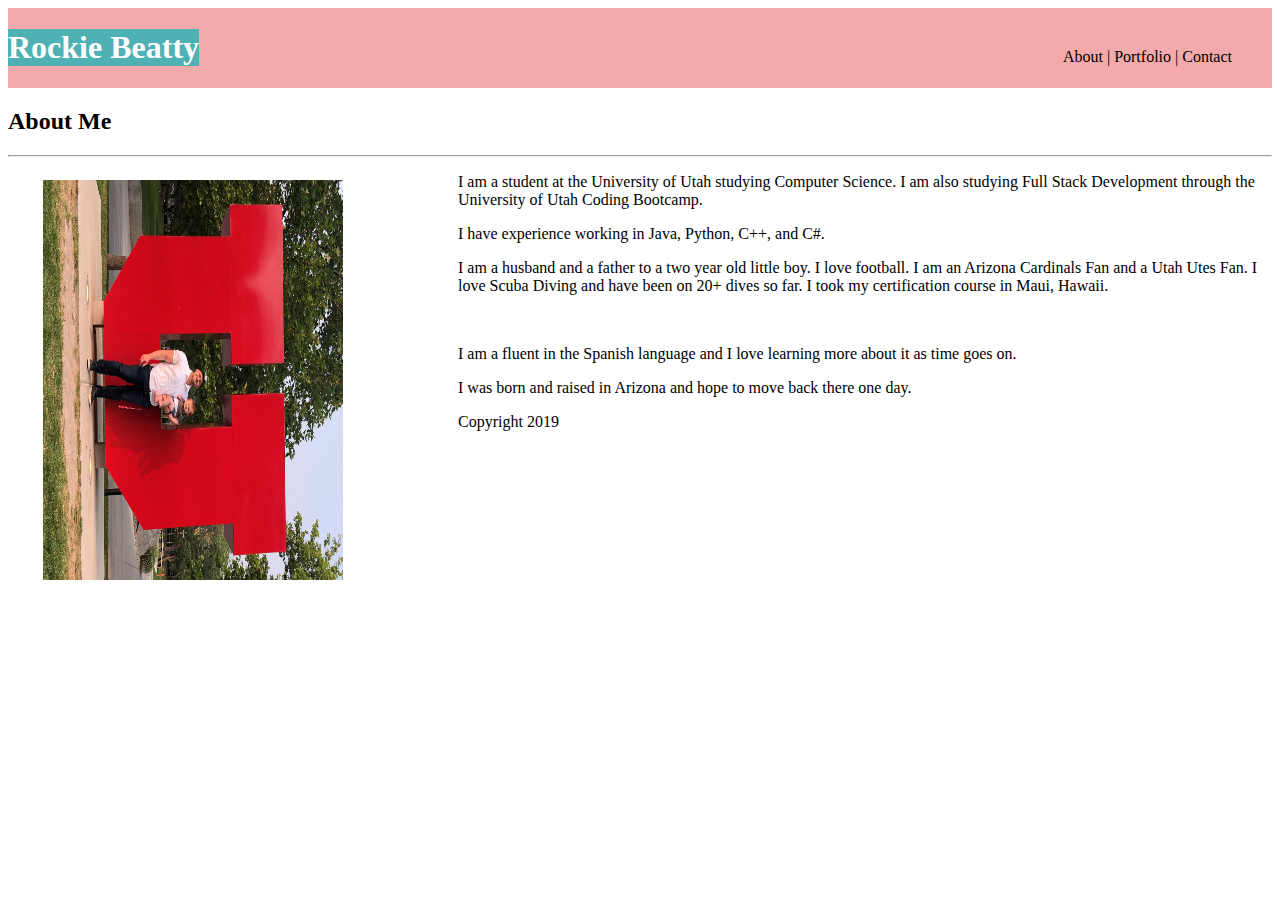
<file: index.html>
<!DOCTYPE html>
<html lang="en">

<head>

    <meta charset="UTF-8">
    <meta name="viewport" content="width=device-width, initial-scale=1.0">
    <meta http-equiv="X-UA-Compatible" content="ie=edge">
    <title>About Me</title>
    <link rel="stylesheet" href="assets/css/style.css">

</head>


<body>
    <div class=nameI>
        <h1>Rockie Beatty</h1>
    </div>
    <div style="border: 40px solid rgba(224, 21, 21, 0.363)">
        <ul>
            <li>About |</li>
            <li>Portfolio |</li>
            <li>Contact </li>

        </ul>
    </div>


    <h2>About Me</h2>
    <hr>





    <img src="assets/images/theUimg.jpg" alt="Rockie @ the U"
        style="transform:rotate(90deg);float:left;padding-left: 50px; padding-top: 80px; width:400px;height:300px;">
    <div class="row1">
        <p>I am a student at the University of Utah studying Computer Science. I am also studying Full Stack
            Development through the University of Utah Coding Bootcamp.
        </p>

        <p>I have experience working in Java, Python, C++, and C#.</p>


        <p>I am a husband and a father to a two year old little boy. I love football. I am an Arizona Cardinals Fan and
            a Utah Utes Fan. I love Scuba Diving and have been on 20+ dives so far. I took my certification course in
            Maui, Hawaii.</p>

        <br>
    </div>



    <div class="row2">

        <p>I am a fluent in the Spanish language and I love learning more about it as time goes on. </p>
        <p>I was born and raised in Arizona and hope to move back there one day.</p>


    </div>





    <footer>Copyright 2019</footer>


</body>

</html>
</file>
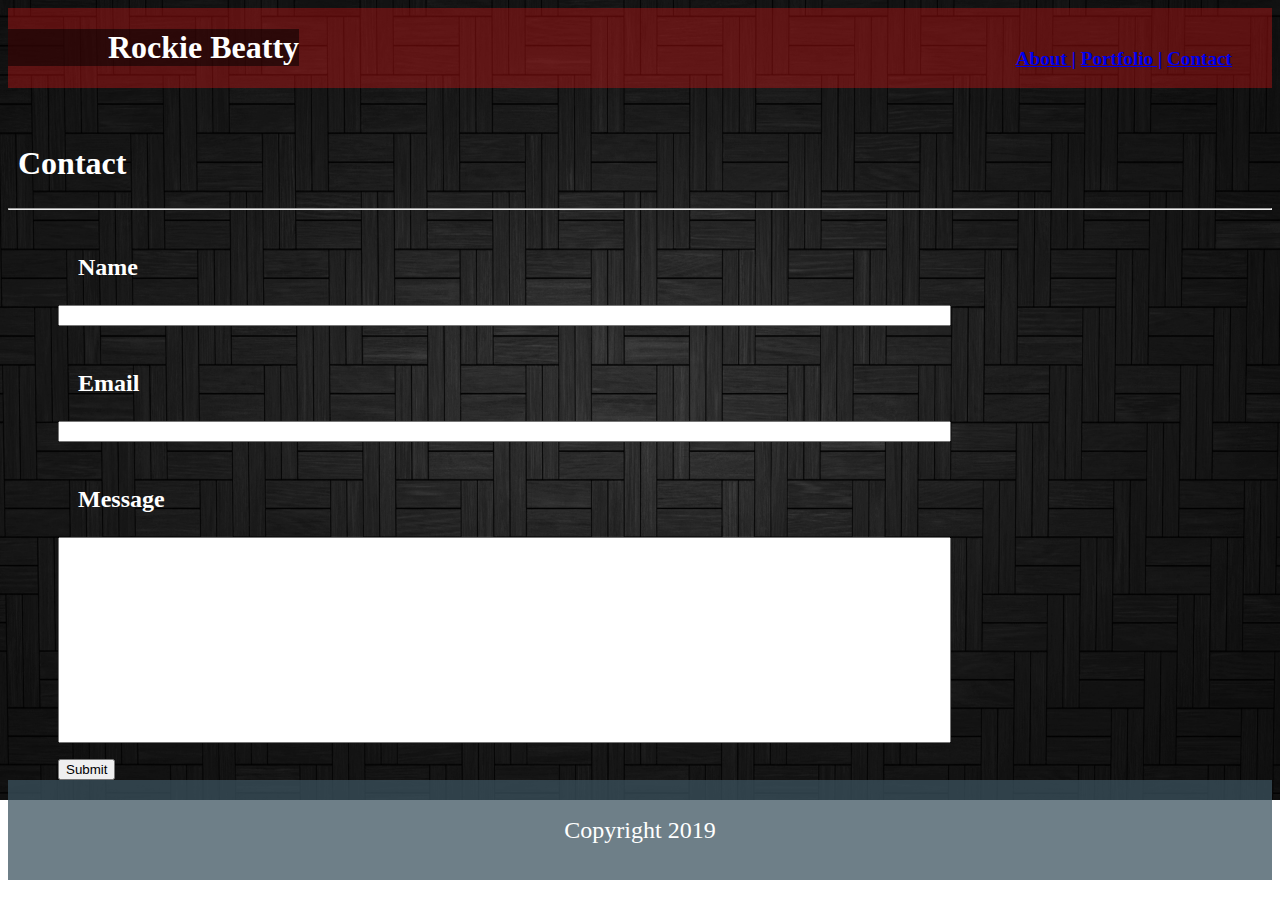
<file: contact.html>
<!DOCTYPE html>
<html lang="en">

<head>


    <meta charset="UTF-8">
    <meta name="viewport" content="width=device-width, initial-scale=1.0">
    <meta http-equiv="X-UA-Compatible" content="ie=edge">
    <title>Contact</title>
    <link rel="stylesheet" href="/assets/css/contactStyle.css">
</head>

<body>
    <div class=nameI>
        <h1>Rockie Beatty</h1>
    </div>
    <div style="border: 40px solid rgba(224, 21, 21, 0.363)">
        <ul>
            <a class="imgLink1" href="/index.html">About |</a>
            <a class="imgLink2" href="/portfolio.html">Portfolio |</a>
            <a class="imgLink3" href="/contact.html">Contact</a>


        </ul>
    </div>


    <h2>Contact</h2>
    <hr>

    <div class="submitBox">
        <H3>Name</H3>
        <input type="text" name="text1" id="1" style="width: 100%">

        <h3>Email</h3>
        <input type="text" name="text2" id="2" style="width: 100%">


        <h3>Message</h3>
        <input type="text" name="text3" id="3" style="height: 200px; width: 100%">
        <p></p>


        <input type="button" value="Submit">
    </div>

    <footer>Copyright 2019</footer>

</body>

</html>
</file>
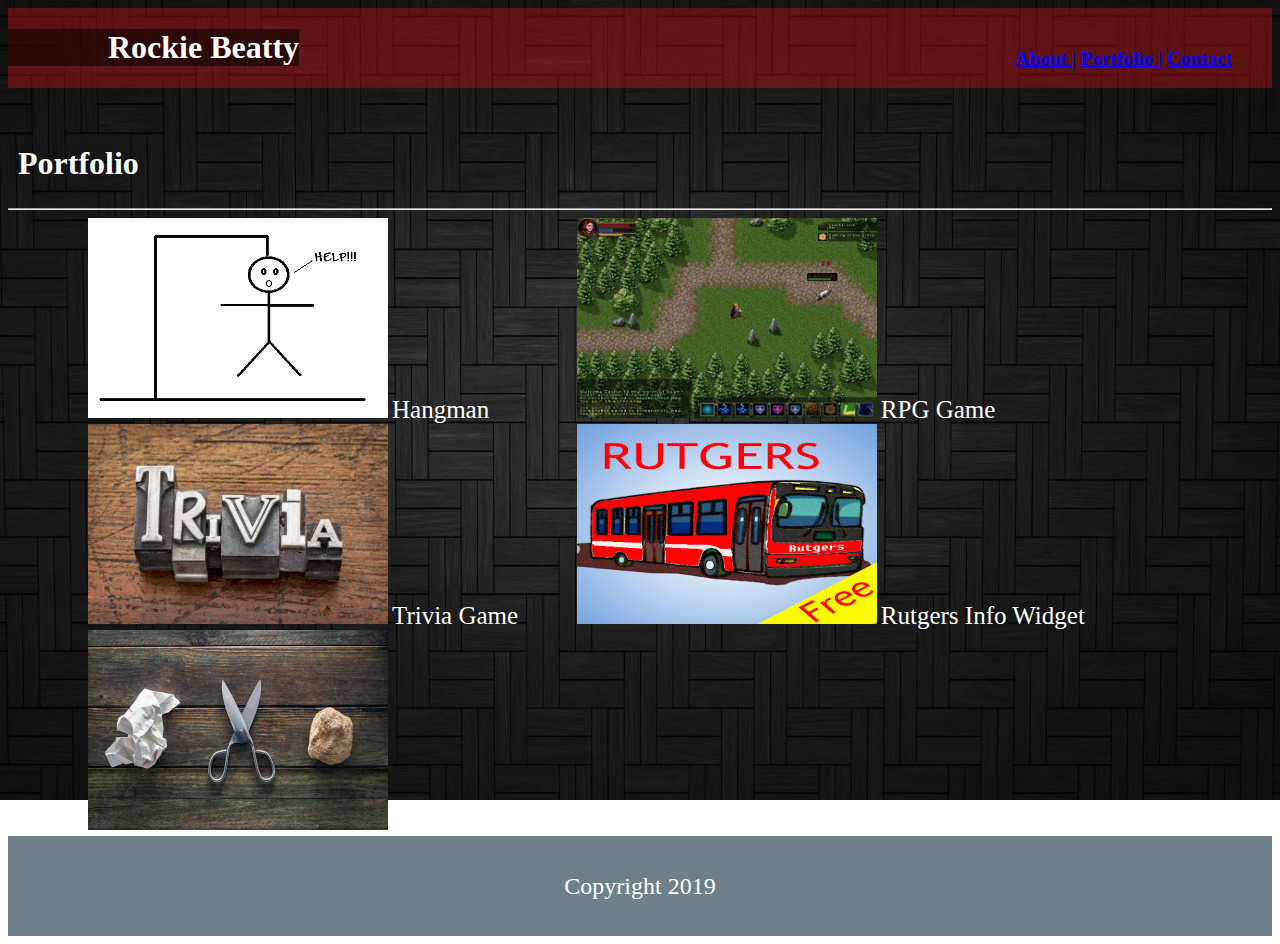
<file: portfolio.html>
<!DOCTYPE html>
<html lang="en">

<head>


    <meta charset="UTF-8">
    <meta name="viewport" content="width=device-width, initial-scale=1.0">
    <meta http-equiv="X-UA-Compatible" content="ie=edge">
    <title>Portfolio</title>
    <link rel="stylesheet" href="/assets/css/portfolioStyle.css">
</head>
<div class=nameI>
    <h1>Rockie Beatty</h1>
</div>

<div style="border: 40px solid rgba(224, 21, 21, 0.363)">
    <ul>
        <a class="imgLink1" href="/index.html">About |</a>
        <a class="imgLink2" href="/portfolio.html">Portfolio |</a>
        <a class="imgLink3" href="/contact.html">Contact</a>


    </ul>
</div>

<body>
    <h2>Portfolio</h2>
    <hr>

    <div class="boxSet">
        <div class="row1">
            <div class="box-1">
                <img src="/assets/images/hangman.gif" alt="hangman"
                    style="padding-left: 80px;align-content:center;width:300px;height:200px;">
                <span>Hangman</span>



            </div>
            <div class="box-2">
                <img src="/assets/images/rpg_Game.jpeg" alt="rpg_Game"
                    style="align-content:center;width:300px;height:200px;">
                <span>RPG Game</span>


            </div>
        </div>
        <div class="row2">
            <div class="box-3">
                <img src="/assets/images/trivia02.jfif" alt="trivia"
                    style="padding-left: 80px;align-content:center;width:300px;height:200px;">
                <span>Trivia Game</span>


            </div>
            <div class="box-4">
                <img src="/assets/images/rutgers.png" alt="rutgers" style="width:300px;height:200px;">
                <span>Rutgers Info Widget</span>


            </div>
        </div>
        <div class="box-5">
            <img src="/assets/images/rock_paper_scissors.jfif" alt="rock_paper_scissors"
                style="padding-left: 80px;align-content:center;width:300px;height:200px;">
            <span>Paper Rock Scissors</span>


        </div>



    </div>

    <footer>Copyright 2019</footer>


</body>

</html>
</file>
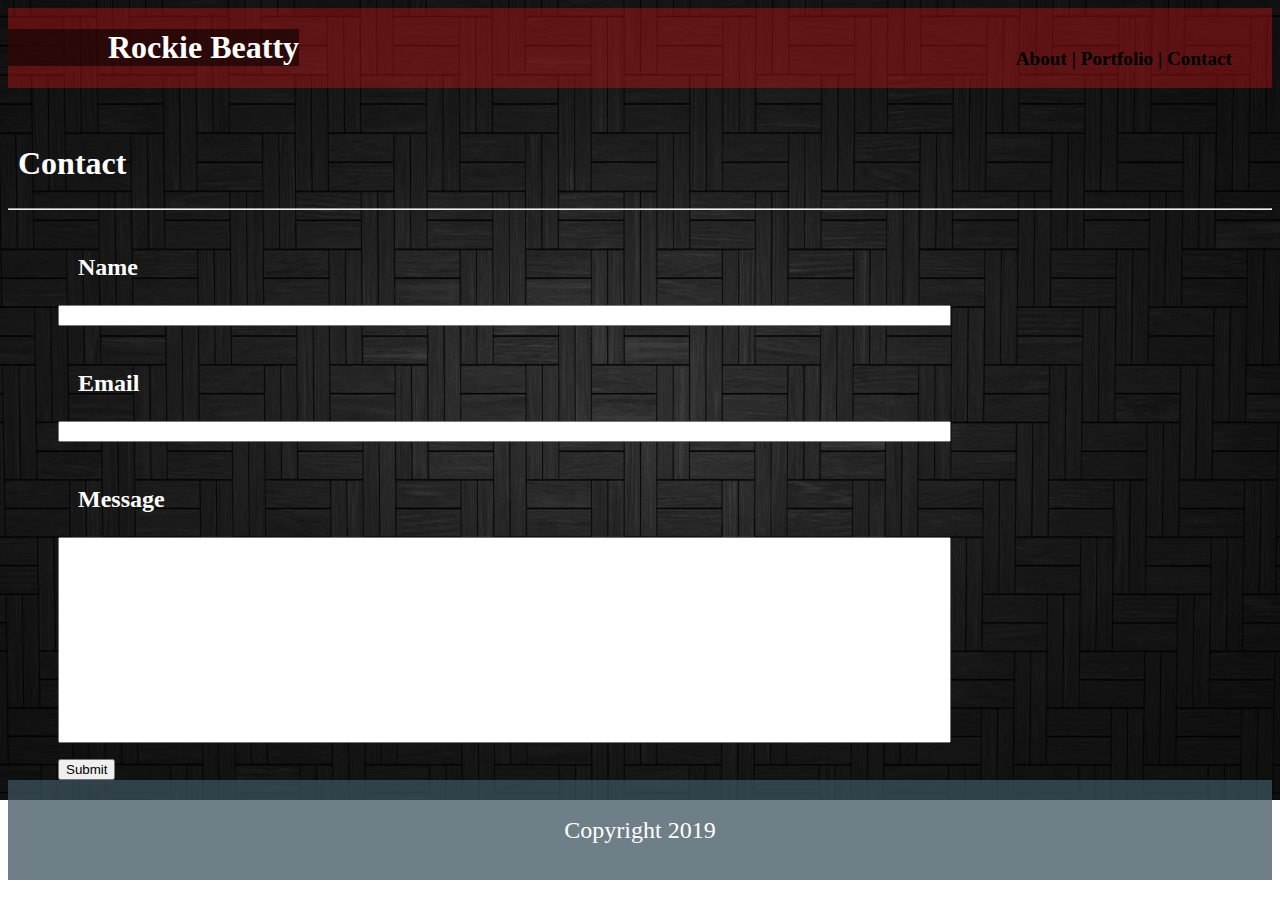
<file: assets/contact.html>
<!DOCTYPE html>
<html lang="en">

<head>


    <meta charset="UTF-8">
    <meta name="viewport" content="width=device-width, initial-scale=1.0">
    <meta http-equiv="X-UA-Compatible" content="ie=edge">
    <title>Contact</title>
    <link rel="stylesheet" href="/assets/css/contactStyle.css">
</head>

<body>
    <div class=nameI>
        <h1>Rockie Beatty</h1>
    </div>
    <div style="border: 40px solid rgba(224, 21, 21, 0.363)">
        <ul>
            <li>About |</li>
            <li>Portfolio |</li>
            <li>Contact </li>

        </ul>
    </div>


    <h2>Contact</h2>
    <hr>

    <div class="submitBox">
        <H3>Name</H3>
        <input type="text" name="text1" id="1" style="width: 100%">

        <h3>Email</h3>
        <input type="text" name="text2" id="2" style="width: 100%">


        <h3>Message</h3>
        <input type="text" name="text3" id="3" style="height: 200px; width: 100%">
        <p></p>


        <input type="button" value="Submit">
    </div>

    <footer>Copyright 2019</footer>

</body>

</html>
</file>
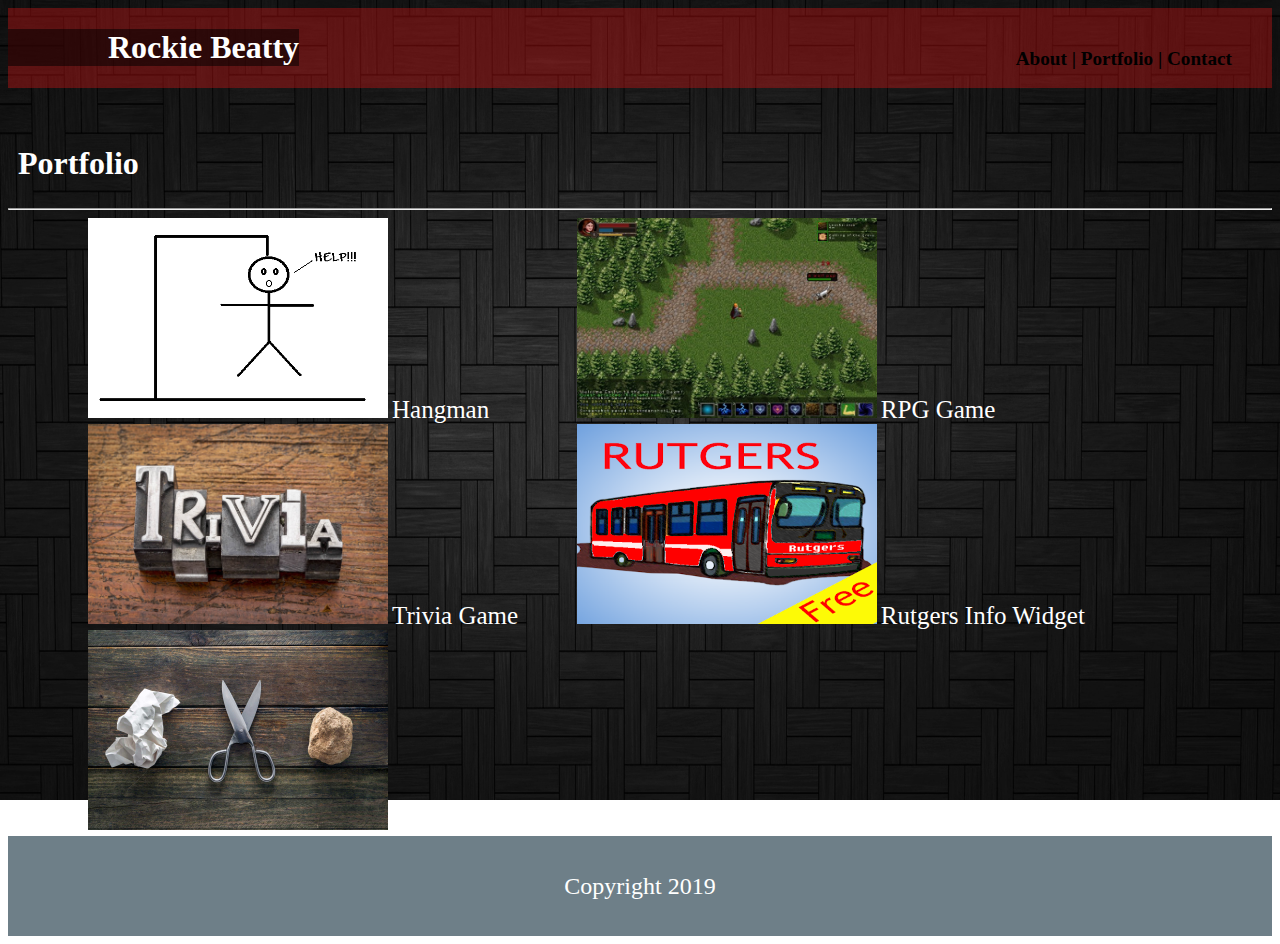
<file: assets/portfolio.html>
<!DOCTYPE html>
<html lang="en">

<head>


    <meta charset="UTF-8">
    <meta name="viewport" content="width=device-width, initial-scale=1.0">
    <meta http-equiv="X-UA-Compatible" content="ie=edge">
    <title>Portfolio</title>
    <link rel="stylesheet" href="/assets/css/portfolioStyle.css">
</head>
<div class=nameI>
    <h1>Rockie Beatty</h1>
</div>

<div style="border: 40px solid rgba(224, 21, 21, 0.363)">
    <ul>
        <li>About |</li>
        <li>Portfolio |</li>
        <li>Contact </li>

    </ul>
</div>

<body>
    <h2>Portfolio</h2>
    <hr>

    <div class="boxSet">
        <div class="row1">
            <div class="box-1">
                <img src="/assets/images/hangman.gif" alt="hangman"
                    style="padding-left: 80px;align-content:center;width:300px;height:200px;">
                <span>Hangman</span>



            </div>
            <div class="box-2">
                <img src="/assets/images/rpg_Game.jpeg" alt="rpg_Game"
                    style="align-content:center;width:300px;height:200px;">
                <span>RPG Game</span>


            </div>
        </div>
        <div class="row2">
            <div class="box-3">
                <img src="/assets/images/trivia02.jfif" alt="trivia"
                    style="padding-left: 80px;align-content:center;width:300px;height:200px;">
                <span>Trivia Game</span>


            </div>
            <div class="box-4">
                <img src="/assets/images/rutgers.png" alt="rutgers" style="width:300px;height:200px;">
                <span>Rutgers Info Widget</span>


            </div>
        </div>
        <div class="box-5">
            <img src="/assets/images/rock_paper_scissors.jfif" alt="rock_paper_scissors"
                style="padding-left: 80px;align-content:center;width:300px;height:200px;">
            <span>Paper Rock Scissors</span>


        </div>



    </div>

    <footer>Copyright 2019</footer>


</body>

</html>
</file>
<file: assets/css/style.css>
/* body {
    background-image: url("assets\images\newBlackBackground1.JPG");
  } */
h1 {
    color:white;
    /* font-size: medium; */
    
    background-color: rgb(78, 177, 179);
    
    /* border: cadetblue; */
    /* border: "60px" */
    /* text-align: center; */
    padding-left: "20px";
    float: left;
    
}
.nameI {
    height: "30px";
    width: "70px";
}

ul {
    list-style-type: none;
    margin: 0;
    padding: 0;
    float: right;
  }
  
  li {
    
    display: inline;
    
  }
</file>
<file: assets/css/contactStyle.css>
body{
    background:url(/assets/images/black-wallpaper-6.jpg);  
    background-repeat:no-repeat;
    background-size: 100%;

    
}
h1 {
    font-family: 'Georgia', Times, 'Times New Roman', serif;
    color:white;
  
    
    background-color:rgba(0, 0, 0, 0.534);
    
    
    padding-left: "20px";
    float: left;
    padding-left: 100px;
    
}
h2 {
    font-family: 'Georgia', Times, 'Times New Roman', serif;
    font-size: 200%;
    padding-left: 10px;
    padding-top: 30px;
    color: white;;
}
h3 {
    font-family: 'Georgia', Times, 'Times New Roman', serif;
    font-size: 150%;
    padding-left: 20px;
    padding-top: 20px;
    color: white;;
}

.nameI {
    height: "30px";
    width: "70px";
}

ul {
    font-family: 'Georgia', Times, 'Times New Roman', serif;
    font-weight: bolder;
    font-size: 120%;
    list-style-type: none;
    margin: 0;
    padding: 0;
    float: right;
  }
  
  li {
    
    display: inline;
    
  }
  .submitBox {
      padding-left: 50px;
      width: 70%;
      text-align: left;
  }

  
footer {
    padding-top: "20px";
    position: relative;
    left: 0;
    bottom: 0;
    height: 3;
    width: 100%;
    color:#FFFFFF; 
    background: rgba(59, 82, 94, 0.74);
    font-size:1.5em;
    text-align: center;
    line-height:100px;
    }
</file>
<file: assets/css/portfolioStyle.css>
body{
    background:url(/assets/images/black-wallpaper-6.jpg); 
    background-repeat:no-repeat;
    background-size: 100%;
  
    
}
h1 {
    font-family: 'Georgia', Times, 'Times New Roman', serif;
    color:white;
  
    
    background-color:rgba(0, 0, 0, 0.534);
    
    
    padding-left: "20px";
    float: left;
    padding-left: 100px;
    
}
h2 {
    font-family: 'Georgia', Times, 'Times New Roman', serif;
    font-size: 200%;
    padding-left: 10px;
    padding-top: 30px;
    color: white;;
}


.nameI {
    height: "30px";
    width: "70px";
}

ul {
    font-family: 'Georgia', Times, 'Times New Roman', serif;
    font-weight: bolder;
    font-size: 120%;
    list-style-type: none;
    margin: 0;
    padding: 0;
    float: right;
  }
  
  li {
    
    display: inline;
    
  }
  .boxSet {
    
      
    width: 100%;
    align-content: center;

  }

.box-1 {
    position: relative;
    
    float:left;
    width: 45%; 
}
.box-1 span {
    
    color: white;
    /* position: absolute; */
    right: 10px;
    top: 10px;
    font-size: 25px;

}

.box-2 {
    float:left;
    width: 45%;
    

}
.box-2 span {
    
    color: white;
    /* position: absolute; */
    right: 10px;
    top: 10px;
    font-size: 25px;

}
.box-3 {
    float:left;
    width: 45%;


}
.box-3 span {
    
    color: white;
    /* position: absolute; */
    right: 10px;
    top: 10px;
    font-size: 25px;

}
.box-4 {
    float:left;
    width: 45%;


}
.box-4 span {
    
    color: white;
    /* position: absolute; */
    right: 10px;
    top: 10px;
    font-size: 25px;

}

.box-5 span {
    
    color: white;
    /* position: absolute; */
    right: 10px;
    top: 10px;
    font-size: 25px;

}

  
footer {
    
    position: relative;
    left: 0;
    bottom: 0;
    height: 3;
    width: 100%;
    color:#FFFFFF; 
    background: rgba(59, 82, 94, 0.74);
    font-size:1.5em;
    text-align: center;
    line-height:100px;
    }
</file>
